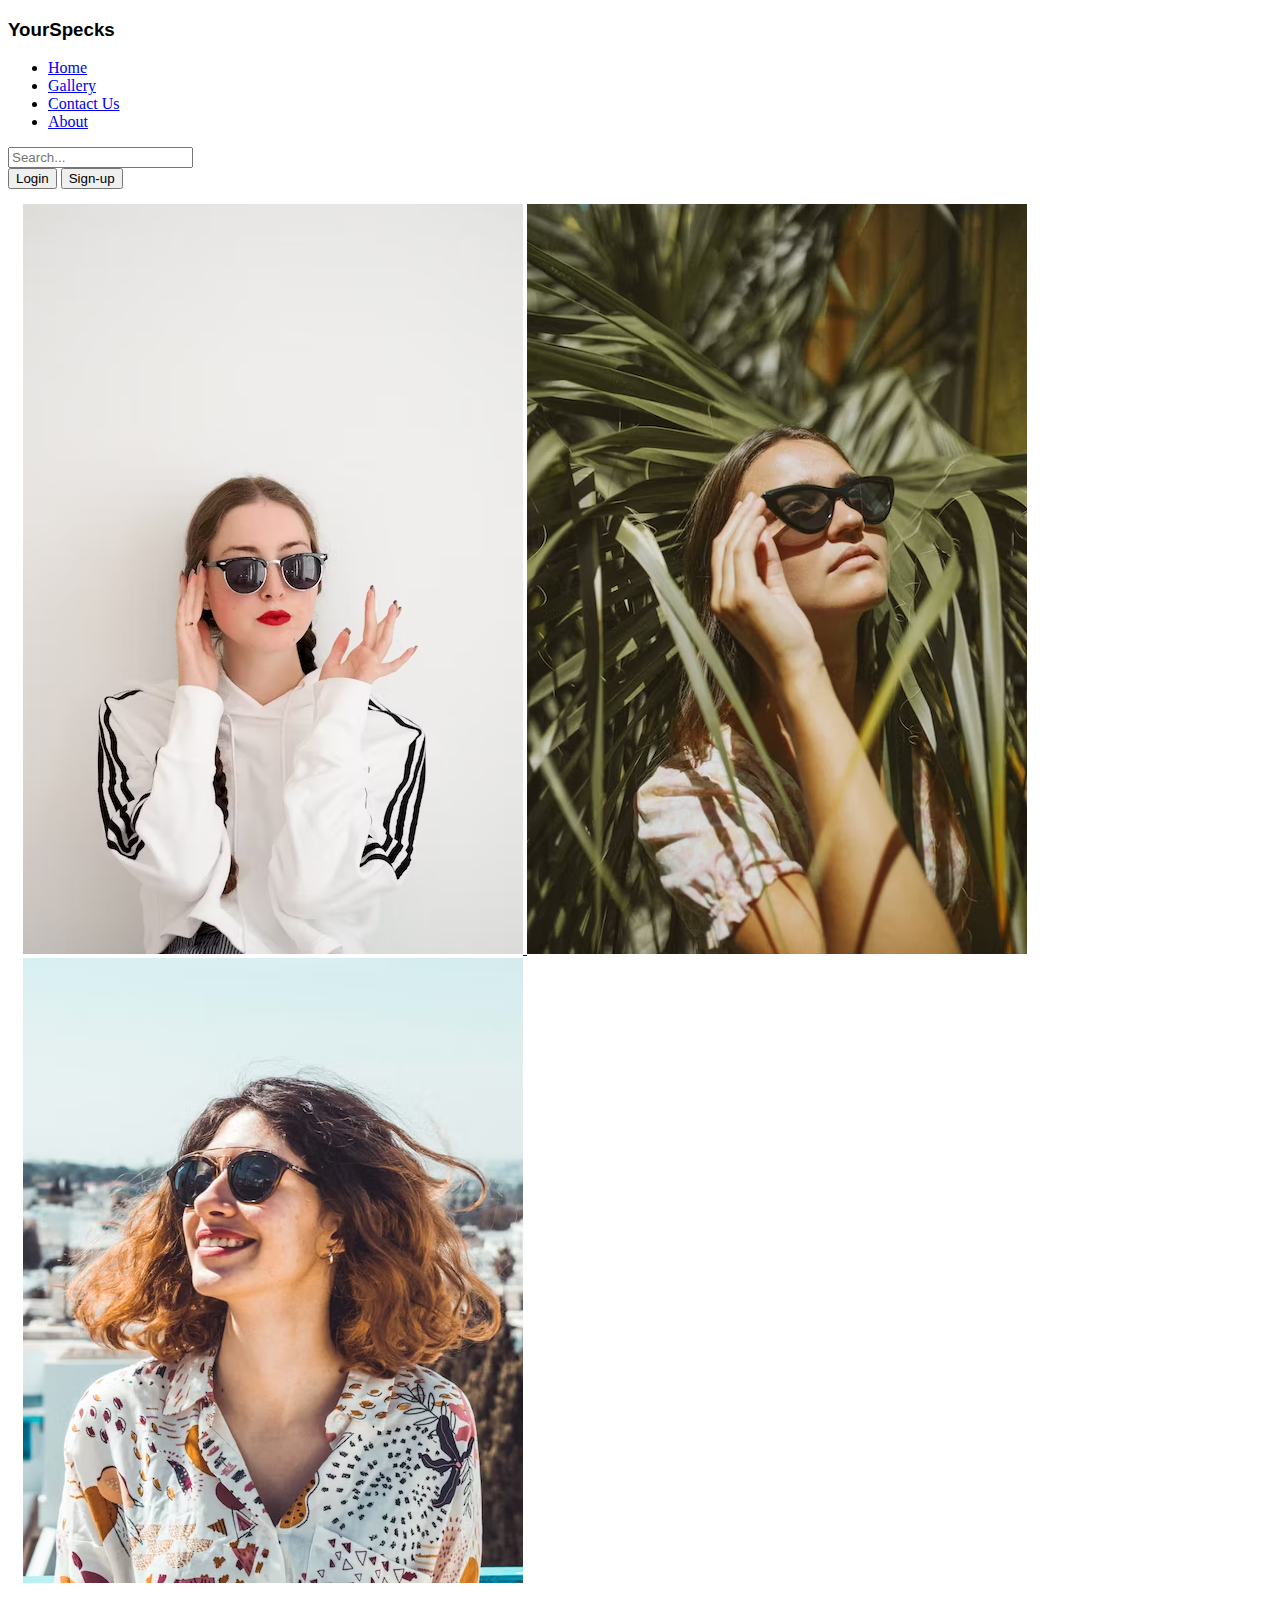
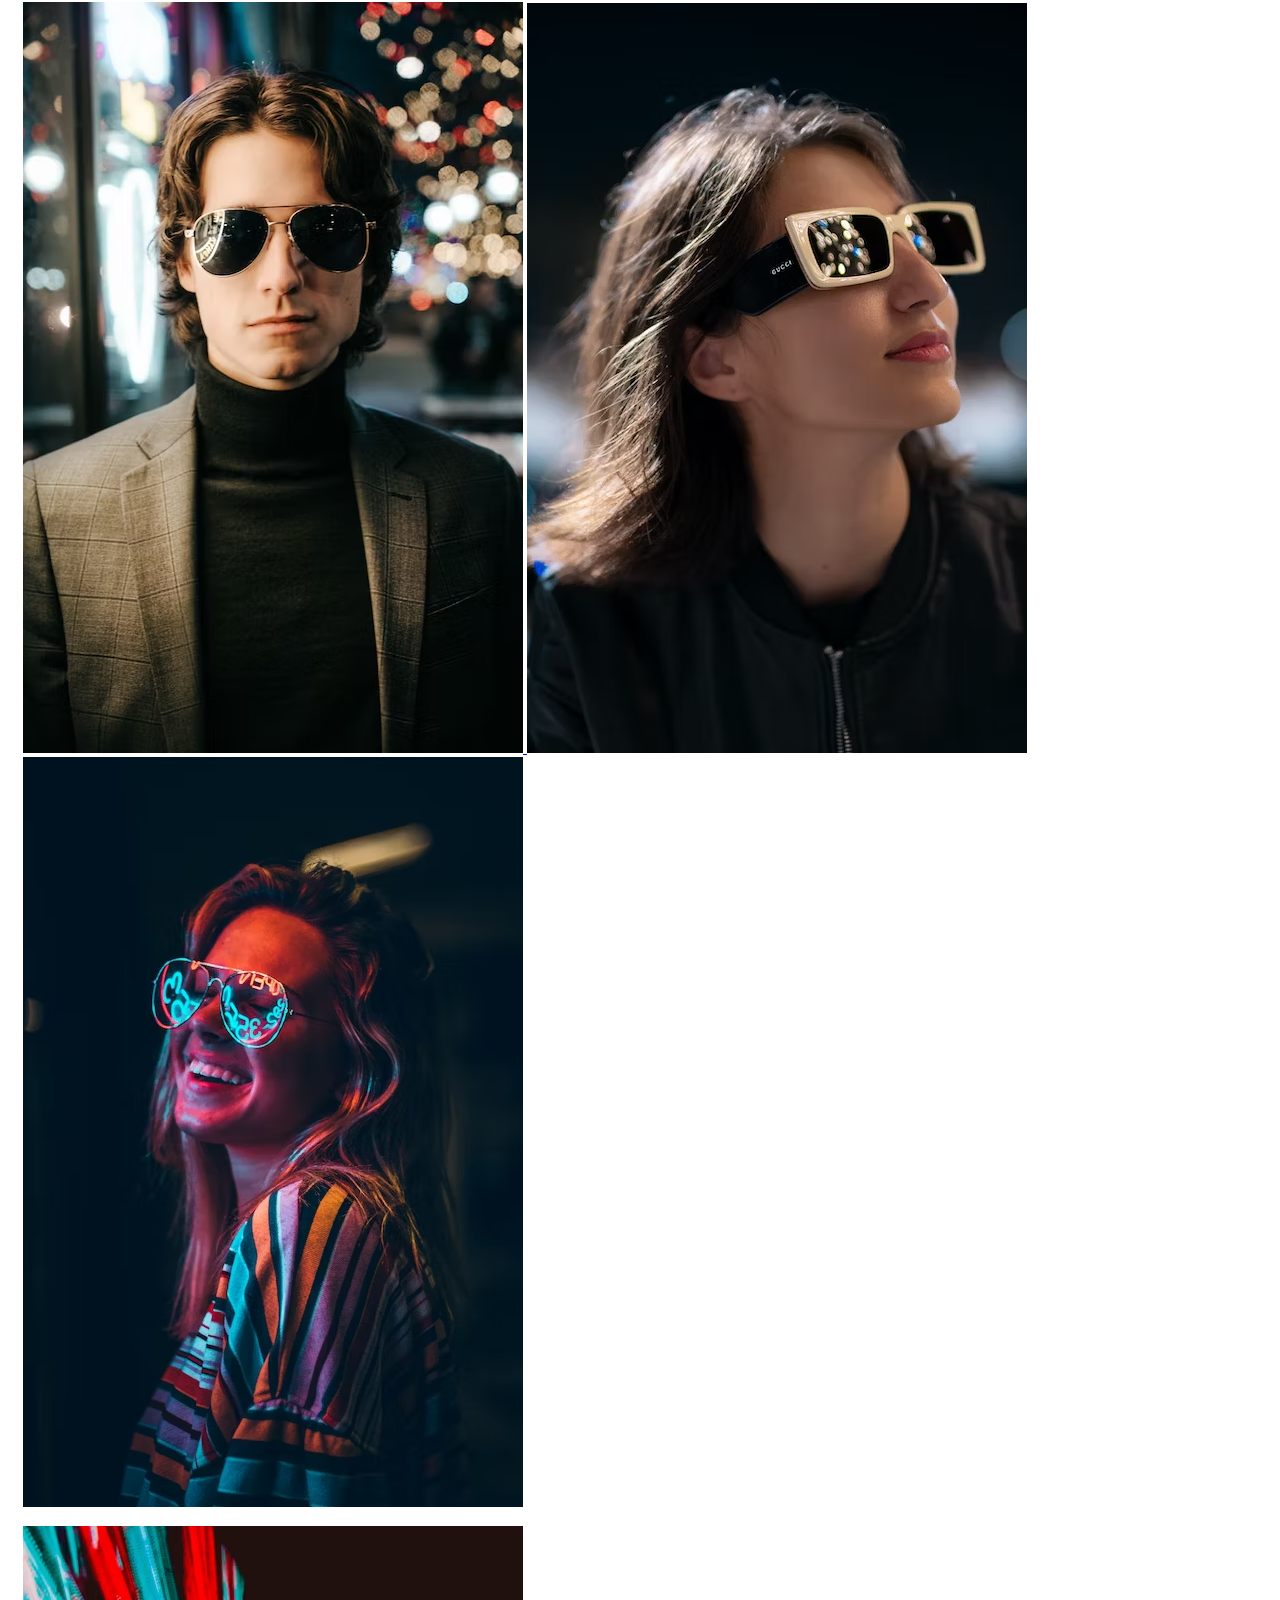
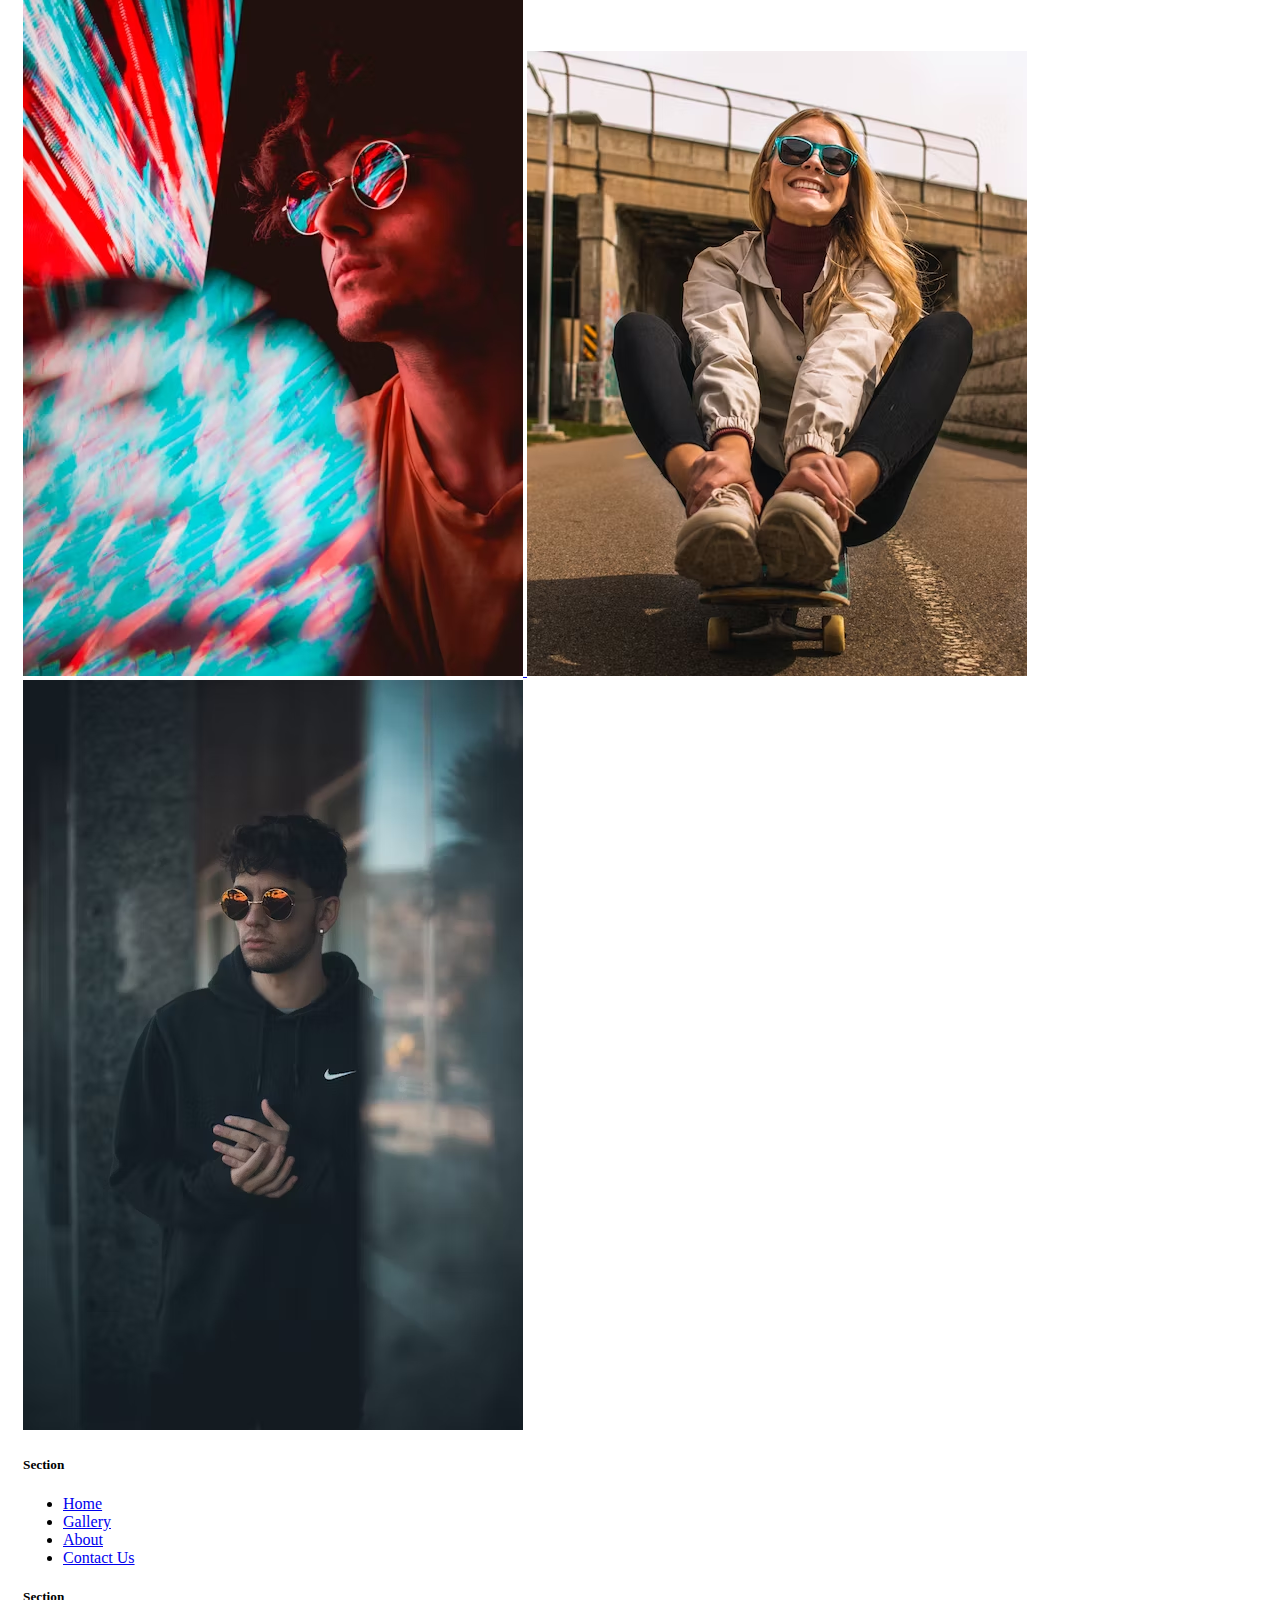
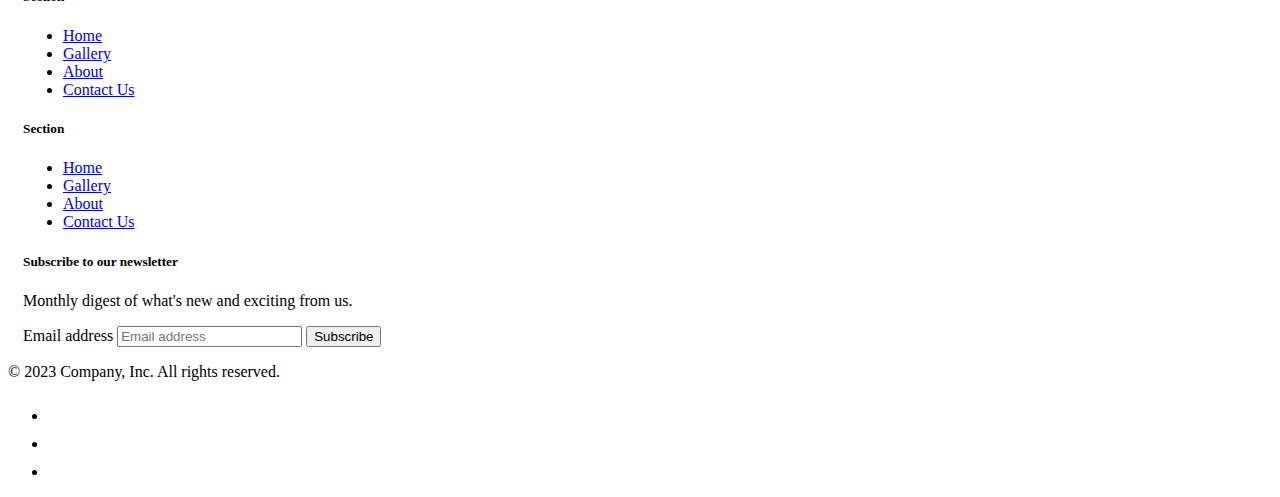
<file: gallery.html>
<!doctype html>
<html lang="en">

<head>
    <meta charset="utf-8">
    <meta name="viewport" content="width=device-width, initial-scale=1">
    <title>Bootstrap demo</title>
    <link href="https://cdn.jsdelivr.net/npm/bootstrap@5.3.2/dist/css/bootstrap.min.css" rel="stylesheet"
        integrity="sha384-T3c6CoIi6uLrA9TneNEoa7RxnatzjcDSCmG1MXxSR1GAsXEV/Dwwykc2MPK8M2HN" crossorigin="anonymous">
        <link rel="stylesheet" href="style.css">
        <style>
            .row {
  margin: 15px;
}
        </style>
</head>
<body>

    <header class="p-3 text-bg-dark">
      <div class="container">
        <div class="d-flex flex-wrap align-items-center justify-content-center justify-content-lg-start">
           <h3 style="margin-right: 5%; font-family: 'Gill Sans', 'Gill Sans MT', Calibri, 'Trebuchet MS', sans-serif;">YourSpecks</h3>
          </a>
  
          <ul class="nav col-12 col-lg-auto me-lg-auto mb-2 justify-content-center mb-md-0">
            <li><a href="index.html" class="nav-link px-2 text-white">Home</a></li>
            <li><a href="gallery.html" class="nav-link px-2 text-white">Gallery</a></li>
            <li><a href="contact.html" class="nav-link px-2 text-white">Contact Us</a></li>
            <li><a href="about.html" class="nav-link px-2 text-white">About</a></li>
          </ul>
  
          <form class="col-12 col-lg-auto mb-3 mb-lg-0 me-lg-3" role="search">
            <input type="search" class="form-control form-control-black text-bg-white"  placeholder="Search..." aria-label="Search" >
          </form>
  
          <div class="text-end">
            <button type="button" class="btn btn-outline-light me-2">Login</button>
            <button type="button" class="btn btn-warning">Sign-up</button>
          </div>
        </div>
      </div>
    </header>

        <div class="container">
            <div class="row">
              <a href="https://unsplash.it/1200/768.jpg?image=251" data-toggle="lightbox" data-gallery="gallery" class="col-md-4">
                <img src="images/gallery1.avif" class="img-fluid rounded">
              </a>
              <a href="https://unsplash.it/1200/768.jpg?image=252" data-toggle="lightbox" data-gallery="gallery" class="col-md-4">
                <img src="images/gallery2.avif" class="img-fluid rounded">
              </a>
              <a href="https://unsplash.it/1200/768.jpg?image=253" data-toggle="lightbox" data-gallery="gallery" class="col-md-4">
                <img src="images/gallery3.avif" class="img-fluid rounded">
              </a>
            </div>
            <div class="row">
              <a href="https://unsplash.it/1200/768.jpg?image=254" data-toggle="lightbox" data-gallery="gallery" class="col-md-4">
                <img src="images/gallery5.avif" class="img-fluid rounded">
              </a>
              <a href="https://unsplash.it/1200/768.jpg?image=255" data-toggle="lightbox" data-gallery="gallery" class="col-md-4">
                <img src="images/gallery6.avif" class="img-fluid rounded">
              </a>
              <a href="https://unsplash.it/1200/768.jpg?image=256" data-toggle="lightbox" data-gallery="gallery" class="col-md-4">
                <img src="images/gallery8.avif" class="img-fluid rounded">
              </a>
            </div>
          </div>
            <div class="row">
              <a href="https://unsplash.it/1200/768.jpg?image=254" data-toggle="lightbox" data-gallery="gallery" class="col-md-4">
                <img src="images/gallery9.avif" class="img-fluid rounded">
              </a>
              <a href="https://unsplash.it/1200/768.jpg?image=255" data-toggle="lightbox" data-gallery="gallery" class="col-md-4">
                <img src="images/gallery10.avif" class="img-fluid rounded">
              </a>
              <a href="https://unsplash.it/1200/768.jpg?image=256" data-toggle="lightbox" data-gallery="gallery" class="col-md-4">
                <img src="images/gallery11.avif" class="img-fluid rounded">
              </a>
            </div>
          </div>
       
          <div class="container">
            <footer class="py-5">
              <div class="row">
                <div class="col-6 col-md-2 mb-3">
                  <h5>Section</h5>
                  <ul class="nav flex-column">
                    <li class="nav-item mb-2"><a href="#" class="nav-link p-0 text-body-secondary">Home</a></li>
                    <li class="nav-item mb-2"><a href="#" class="nav-link p-0 text-body-secondary">Gallery</a></li>
                    <li class="nav-item mb-2"><a href="#" class="nav-link p-0 text-body-secondary">About</a></li>
                    <li class="nav-item mb-2"><a href="#" class="nav-link p-0 text-body-secondary">Contact Us</a></li>
                  </ul>
                </div>
          
                <div class="col-6 col-md-2 mb-3">
                  <h5>Section</h5>
                  <ul class="nav flex-column">
                    <li class="nav-item mb-2"><a href="#" class="nav-link p-0 text-body-secondary">Home</a></li>
                    <li class="nav-item mb-2"><a href="#" class="nav-link p-0 text-body-secondary">Gallery</a></li>
                    <li class="nav-item mb-2"><a href="#" class="nav-link p-0 text-body-secondary">About</a></li>
                    <li class="nav-item mb-2"><a href="#" class="nav-link p-0 text-body-secondary">Contact Us</a></li>
                  </ul>
                </div>
          
                <div class="col-6 col-md-2 mb-3">
                  <h5>Section</h5>
                  <ul class="nav flex-column">
                    <li class="nav-item mb-2"><a href="#" class="nav-link p-0 text-body-secondary">Home</a></li>
                    <li class="nav-item mb-2"><a href="#" class="nav-link p-0 text-body-secondary">Gallery</a></li>
                    <li class="nav-item mb-2"><a href="#" class="nav-link p-0 text-body-secondary">About</a></li>
                    <li class="nav-item mb-2"><a href="#" class="nav-link p-0 text-body-secondary">Contact Us</a></li>
                  </ul>
                </div>
          
                <div class="col-md-5 offset-md-1 mb-3">
                  <form>
                    <h5>Subscribe to our newsletter</h5>
                    <p>Monthly digest of what's new and exciting from us.</p>
                    <div class="d-flex flex-column flex-sm-row w-100 gap-2">
                      <label for="newsletter1" class="visually-hidden">Email address</label>
                      <input id="newsletter1" type="text" class="form-control" placeholder="Email address">
                      <button class="btn btn-primary" type="button">Subscribe</button>
                    </div>
                  </form>
                </div>
              </div>
          
              <div class="d-flex flex-column flex-sm-row justify-content-between py-4 my-4 border-top">
                <p>© 2023 Company, Inc. All rights reserved.</p>
                <ul class="list-unstyled d-flex">
                  <li class="ms-3"><a class="link-body-emphasis" href="#"><svg class="bi" width="24" height="24"><use xlink:href="#twitter"></use></svg></a></li>
                  <li class="ms-3"><a class="link-body-emphasis" href="#"><svg class="bi" width="24" height="24"><use xlink:href="#instagram"></use></svg></a></li>
                  <li class="ms-3"><a class="link-body-emphasis" href="#"><svg class="bi" width="24" height="24"><use xlink:href="#facebook"></use></svg></a></li>
                </ul>
              </div>
            </footer>
          </div>
    </div>
</div>
<script src="https://cdn.jsdelivr.net/npm/bootstrap@5.3.2/dist/js/bootstrap.bundle.min.js"
        integrity="sha384-C6RzsynM9kWDrMNeT87bh95OGNyZPhcTNXj1NW7RuBCsyN/o0jlpcV8Qyq46cDfL"
        crossorigin="anonymous"></script>
</body>
<script>
    (document).on("click", '[data-toggle="lightbox"]', function(event) {
  event.preventDefault();
  (this).ekkoLightbox();
});
</script>
</html>
</file>
<file: style.css>
.buttons1 {
  padding: 0.8em 1.8em;
  border: 2px solid #0a0a0a;
  position: relative;
  overflow: hidden;
  background-color: transparent;
  text-align: center;
  text-transform: uppercase;
  font-size: 16px;
  transition: .3s;
  z-index: 1;
  font-family: inherit;
  color: #0b0c0c;
 }
 
 .buttons1::before {
  content: '';
  width: 0;
  height: 300%;
  position: absolute;
  top: 50%;
  left: 50%;
  transform: translate(-50%, -50%) rotate(45deg);
  background: #01ffe6;
  transition: .5s ease;
  display: block;
  z-index: -1;
 }
 
 .buttons1:hover::before {
  width: 105%;
 }
 
 .buttons1:hover {
  color: #111;
 }



@media (max-width:350px) {
  .col-md-5 img{
    width: 300px;
    height: 250px;
  }
  .container-1 {
     height: 120vh;
      margin-top: 5%;
      background-color: rgb(255, 255, 255);
  }
  .container-1 .images55 .images2 img{
    height: 40vh;
    width: 86%;
    margin-left: 14%;
}
  .container-1 .images55 .images3 img{
  height: 40vh;
  width: 86%;
  margin-left: 14%;
  margin-top: 2%;
  }
  .container-1 .images55{
    display: block;
  }
  .container-image .contact {
    margin-top: 50%;
  }
}
@media (max-width:900px) {
  .col-md-5 img{
    width: 300px;
    height: 250px;
  }
  .images55 .images1{
    margin-left: -5%;
  }
  .images55 .images2{
    margin-left: -11%;
  }
  .images55 .images3{
    margin-left: -10%;
  }
}
</file>
